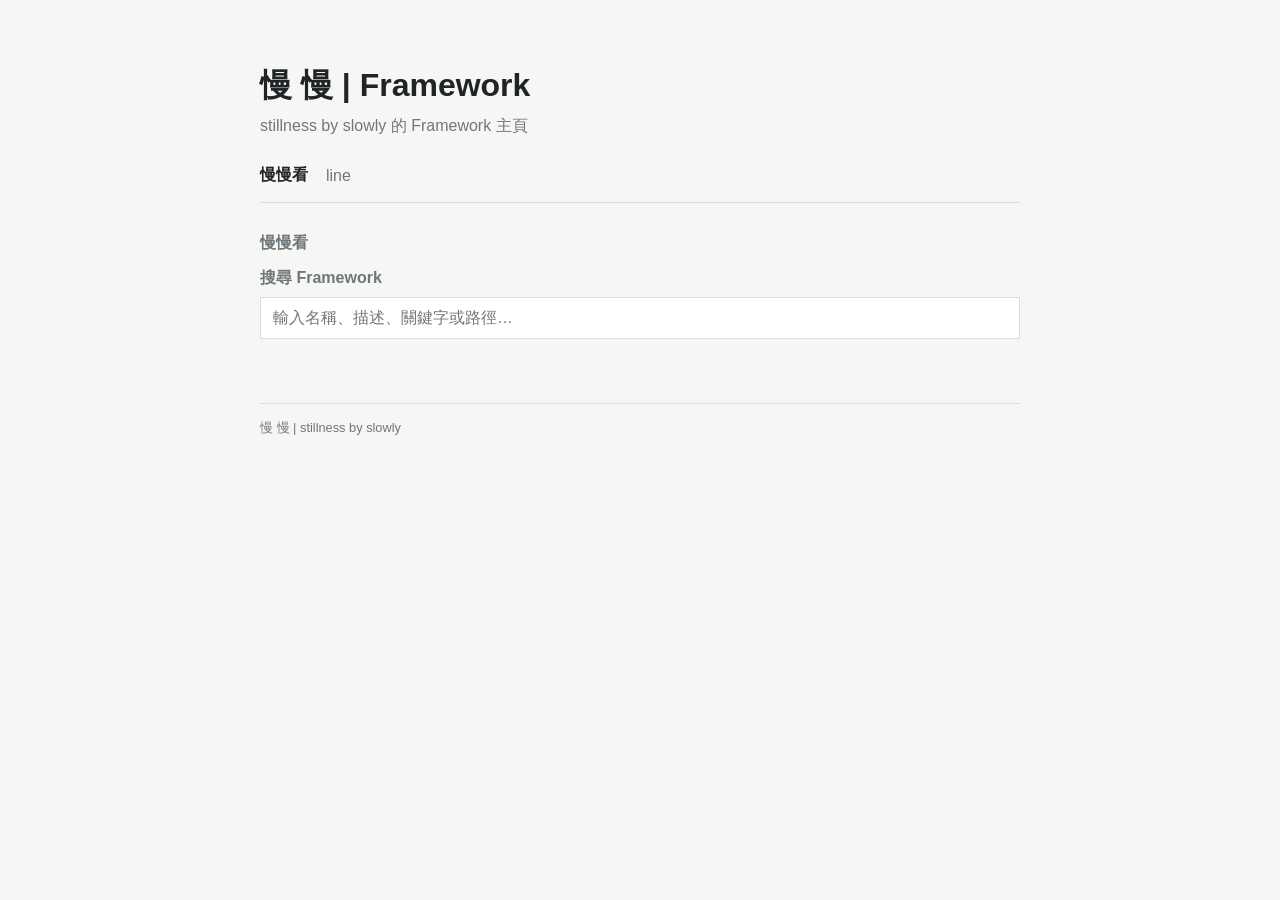
<file: index.html>
<!doctype html>
<html lang="zh-Hant">
<head>
  <meta charset="utf-8">
  <meta name="viewport" content="width=device-width,initial-scale=1,viewport-fit=cover">
  <title>慢 慢 | Framework</title>
  <link rel="stylesheet" href="./index.css">
</head>
<body>
  <main class="page-shell">
    <header class="page-head">
      <h1>慢 慢 | Framework</h1>
      <p>stillness by slowly 的 Framework 主頁</p>
    </header>

    <nav id="groupTabs" class="group-tabs" aria-label="Framework 分類">
      <button type="button" data-page="directory" aria-selected="true">慢慢看</button>
    </nav>

    <section class="page active" data-page-panel="directory">
      <h2>慢慢看</h2>
      <div class="framework-search">
        <label for="frameworkSearch">搜尋 Framework</label>
        <input
          id="frameworkSearch"
          type="search"
          placeholder="輸入名稱、描述、關鍵字或路徑…"
          autocomplete="off"
          spellcheck="false"
        >
        <p id="searchStatus" class="status" aria-live="polite"></p>
        <div id="searchResults" class="result-list"></div>
      </div>
    </section>

    <div id="groupPanels"></div>

    <footer class="site-foot">慢 慢 | stillness by slowly</footer>
  </main>

  <script src="./index_data.js"></script>
  <script src="https://lib.stillnessbyslowly.com/ui/clipboard/clipboard_copy.js"></script>
  <script src="./index.js"></script>
</body>
</html>
</file>
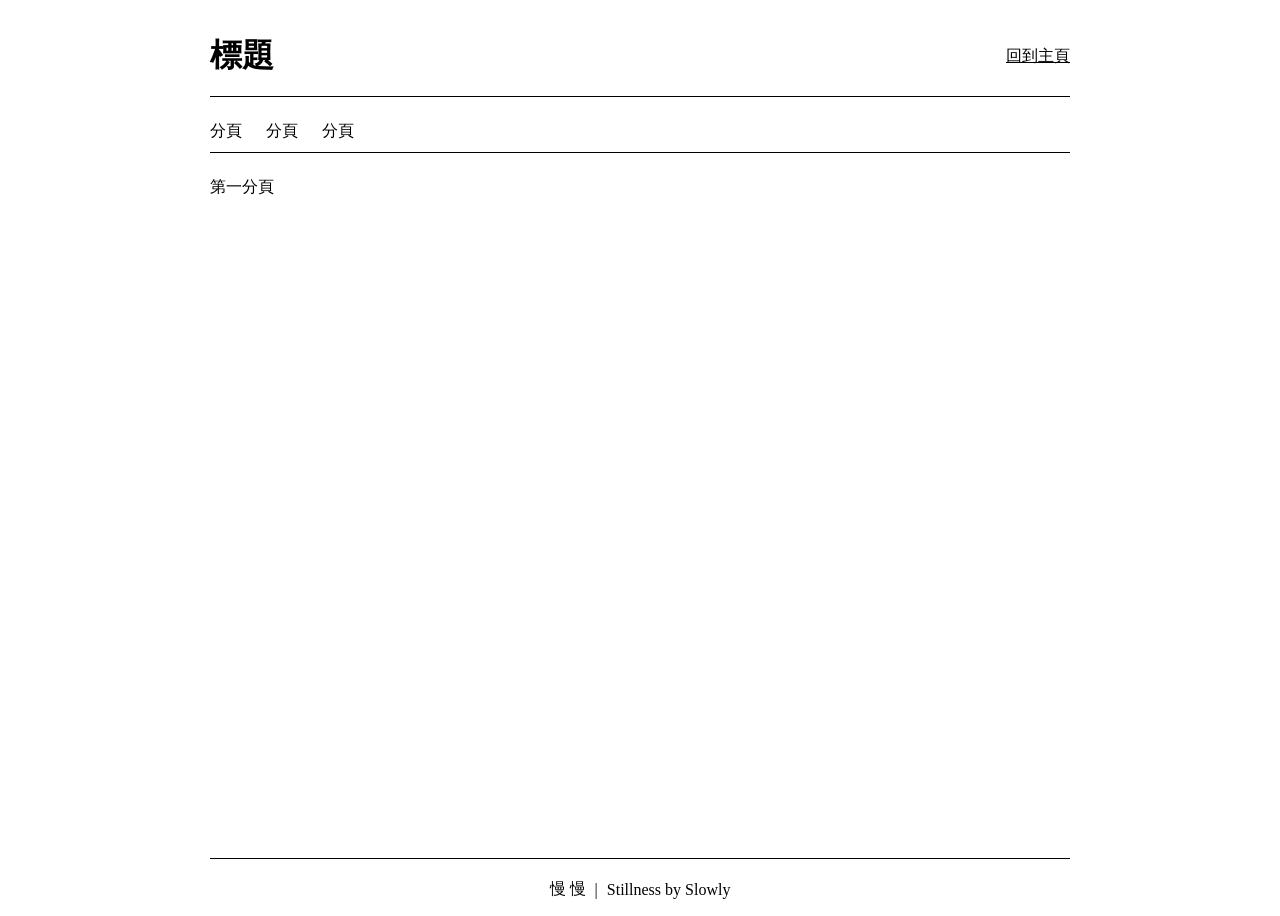
<file: line/outline/index.html>
<!doctype html>
<html lang="zh-Hant">
<head>
  <meta charset="utf-8">
  <meta name="viewport" content="width=device-width,initial-scale=1,viewport-fit=cover">
  <title>Outline｜Stillness by Slowly</title>

  <link rel="stylesheet" href="./outline.css">
</head>
<body>
  <main class="outline-page">

    <header class="page-heading">
      <h1>標題</h1>
      <a class="home-link" href="https://framework.stillnessbyslowly.com/">回到主頁</a>
    </header>

    <div class="outline-tabs-shell" id="outlineTabs" data-slowly-tabs>
      <nav class="view-tabs" role="tablist" aria-label="頁面分頁">
        <button type="button" role="tab"
                data-view-target="page1"
                aria-selected="true">分頁</button>
        <button type="button" role="tab"
                data-view-target="page2"
                aria-selected="false">分頁</button>
        <button type="button" role="tab"
                data-view-target="page3"
                aria-selected="false">分頁</button>
      </nav>

      <section class="view-panel" data-view-panel="page1">
        <p class="outline-demo">第一分頁</p>
      </section>

      <section class="view-panel" data-view-panel="page2" hidden>
        <p class="outline-demo">第二分頁</p>
      </section>

      <section class="view-panel" data-view-panel="page3" hidden>
        <p class="outline-demo">第三分頁</p>
      </section>
    </div>

    <footer class="sbs-signature" aria-label="Stillness by Slowly">
      <span class="sbs-signature-mark">慢 慢</span>
      <span class="sbs-signature-separator" aria-hidden="true">|</span>
      <span class="sbs-signature-name">Stillness by Slowly</span>
    </footer>

  </main>

  <script src="https://lib.stillnessbyslowly.com/ui/tabs/tabs.js"></script>
  <script src="./outline.js"></script>
</body>
</html>
</file>
<file: index.css>
:root{
  --bg:#f6f6f4;
  --surface:#fff;
  --text:#202426;
  --muted:#70777a;
  --line:#d9dddf;
  --accent:#536d78;
  --content:760px;
}

*{box-sizing:border-box}
body{margin:0;background:var(--bg);color:var(--text);font-family:Arial,"Microsoft JhengHei",sans-serif}
button,input{font:inherit}
.page-shell{width:min(calc(100% - 32px),var(--content));margin:0 auto;padding:64px 0 32px}
.page-head{margin-bottom:28px}
h1{margin:0 0 8px;font-size:2rem}
.page-head p,.status,.empty,.item-desc,.item-path{color:var(--muted)}
.page-head p,.status,.empty{margin:0}
.group-tabs{display:flex;flex-wrap:wrap;gap:8px 18px;margin-bottom:30px;padding-bottom:16px;border-bottom:1px solid var(--line)}
.group-tabs button{padding:0;border:0;background:none;color:var(--muted);cursor:pointer}
.group-tabs button[aria-selected="true"],.group-tabs button:hover{color:var(--text);font-weight:700}
.page{display:none}.page.active{display:block}
h2{margin:0 0 14px;font-size:1rem;color:var(--muted)}
.framework-search{display:grid;gap:8px}
.framework-search label{font-weight:700;color:var(--muted)}
.framework-search input{width:100%;padding:11px 12px;border:1px solid var(--line);border-radius:0;background:var(--surface);color:var(--text);outline:none}
.framework-search input:focus{border-color:var(--accent)}
.result-list,.item-list{display:grid;gap:10px}
.search-result,.framework-item{padding:15px 16px;border:1px solid var(--line);background:var(--surface)}
.search-result{display:grid;gap:4px;width:100%;color:var(--text);text-align:left;cursor:pointer}
.search-result:hover,.search-result:focus-visible,.framework-item.search-target{border-color:var(--accent)}
.item-title,.search-title{font-weight:700}
.item-desc,.item-path{margin-top:5px;font-size:.92rem;line-height:1.6}
.item-copy{margin-top:5px;padding:0;border:0;background:none;color:var(--accent);font:inherit;font-size:.92rem;line-height:1.6;text-align:left;cursor:pointer}
.item-copy:hover,.item-copy:focus-visible{text-decoration:underline}
.item-links{display:flex;flex-wrap:wrap;gap:14px;margin-top:10px}
.item-links a{color:var(--accent);text-decoration:none}.item-links a:hover{text-decoration:underline}
.empty{padding:12px 0;line-height:1.7}
.site-foot{margin-top:48px;padding-top:16px;border-top:1px solid var(--line);color:var(--muted);font-size:.8rem}
@media(max-width:600px){.page-shell{width:min(calc(100% - 24px),var(--content));padding-top:40px}h1{font-size:1.7rem}.group-tabs{gap:8px 14px}}
</file>
<file: line/outline/outline.css>
/* =========================================================
   SBS Framework｜outline

   共通骨架：
   標題
   細線
   Tab 分頁
   細線
   宿主內容
   底部 SBS Logo

   只保留骨架成立需要的排版。
   顏色、字體、字級、背景、圓角、陰影與 Tab 選中外觀由宿主決定。
========================================================= */

[hidden] {
  display: none !important;
}

.outline-page {
  width: min(calc(100% - 32px), var(--outline-max-width, 860px));
  min-height: 100vh;
  margin-inline: auto;
  display: flex;
  flex-direction: column;
}

/* 標題下方第一條細線。 */
.page-heading {
  display: flex;
  align-items: center;
  justify-content: space-between;
  gap: 16px;
  padding: var(--outline-title-top, 26px) 0 var(--outline-title-bottom, 18px);
  border-bottom: 1px solid var(--outline-line, currentColor);
}

.page-heading h1 {
  margin: 0;
}

.home-link {
  flex: 0 0 auto;
  color: inherit;
}

/* Tabs 下方第二條細線。 */
.outline-tabs-shell {
  flex: 1 1 auto;
  min-width: 0;
}

.view-tabs {
  display: flex;
  flex-wrap: wrap;
  gap: var(--outline-tab-gap, 24px);
  margin-top: var(--outline-tabs-top, 24px);
  border-bottom: 1px solid var(--outline-line, currentColor);
}

.view-tabs [data-view-target] {
  flex: 0 0 auto;
  appearance: none;
  margin: 0;
  padding: 0 0 var(--outline-tab-bottom, 10px);
  border: 0;
  background: transparent;
  color: inherit;
  font: inherit;
  cursor: pointer;
}

/* 內容只保留可放宿主內容的空間。 */
.view-panel {
  min-width: 0;
  padding: var(--outline-content-top, 24px) 0 var(--outline-content-bottom, 32px);
}

/* 底部 SBS Logo：只決定排列，不決定視覺。 */
.sbs-signature {
  margin-top: auto;
  padding: var(--outline-logo-top, 20px) 0 var(--outline-logo-bottom, 8px);
  border-top: 1px solid var(--outline-line, currentColor);
  display: flex;
  align-items: center;
  justify-content: center;
  gap: var(--outline-logo-gap, 9px);
}

/* Demo only：讓 Framework 預覽時看得出分頁正在切換。 */
.outline-demo {
  margin: 0;
}

@media (max-width: 600px) {
  .outline-page {
    width: min(calc(100% - 24px), var(--outline-max-width, 860px));
  }

  .view-tabs {
    gap: var(--outline-tab-gap-mobile, 14px);
  }
}
</file>
